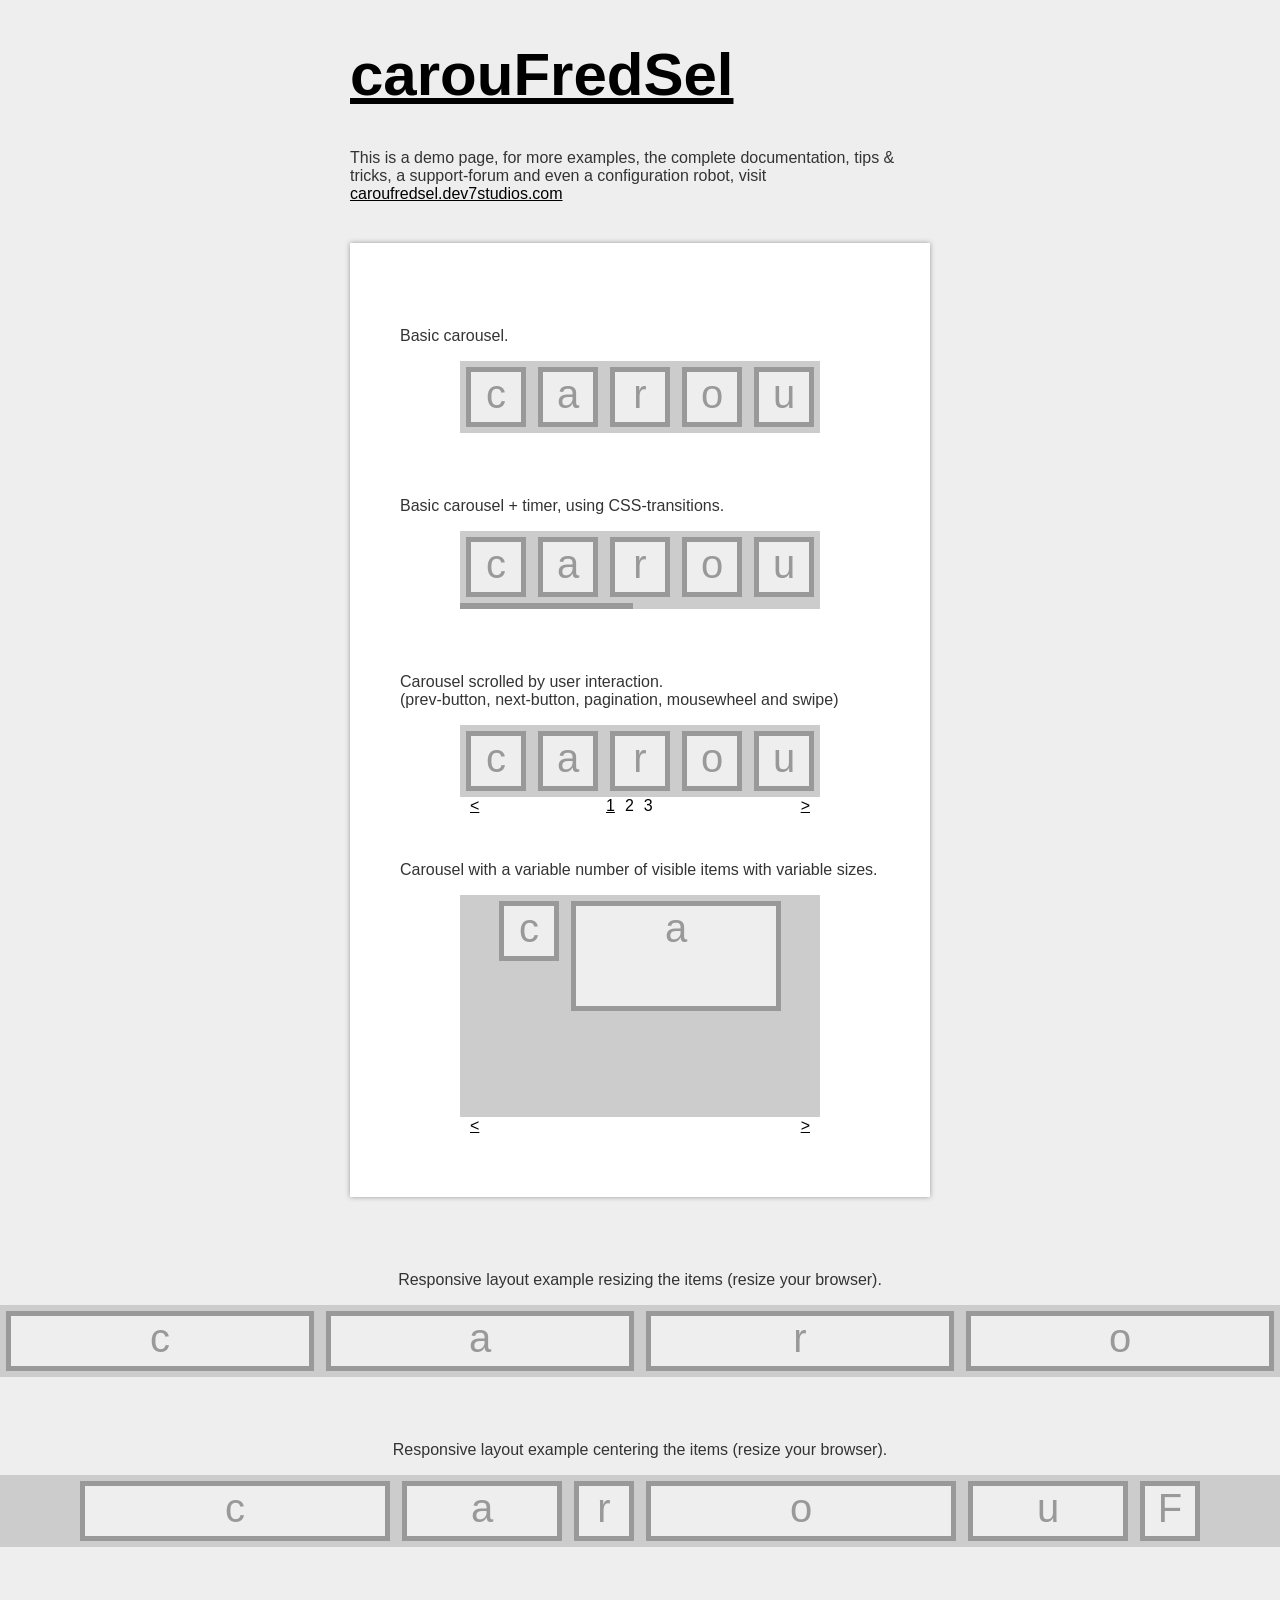
<file: js/caroufredsel/index.html>
<!DOCTYPE html PUBLIC "-//W3C//DTD XHTML 1.0 Transitional//EN" "http://www.w3.org/TR/xhtml1/DTD/xhtml1-transitional.dtd">
<html xmlns="http://www.w3.org/1999/xhtml">
	<head>
		<meta http-equiv="content-type" content="text/html;charset=iso-8859-1" />
		<meta name="author" content="caroufredsel.dev7studios.com" />

		<title>carouFredSel: a circular, responsive jQuery carousel</title>

		<!-- include jQuery + carouFredSel plugin -->
		<script type="text/javascript" language="javascript" src="jquery-1.8.2.min.js"></script>
		<script type="text/javascript" language="javascript" src="jquery.carouFredSel-6.2.1-packed.js"></script>

		<!-- optionally include helper plugins -->
		<script type="text/javascript" language="javascript" src="helper-plugins/jquery.mousewheel.min.js"></script>
		<script type="text/javascript" language="javascript" src="helper-plugins/jquery.touchSwipe.min.js"></script>
		<script type="text/javascript" language="javascript" src="helper-plugins/jquery.transit.min.js"></script>
		<script type="text/javascript" language="javascript" src="helper-plugins/jquery.ba-throttle-debounce.min.js"></script>

		<!-- fire plugin onDocumentReady -->
		<script type="text/javascript" language="javascript">
			$(function() {

				//	Basic carousel, no options
				$('#foo0').carouFredSel();

				//	Basic carousel + timer, using CSS-transitions
				$('#foo1').carouFredSel({
					auto: {
						pauseOnHover: 'resume',
						progress: '#timer1'
					}
				}, {
					transition: true
				});

				//	Scrolled by user interaction
				$('#foo2').carouFredSel({
					auto: false,
					prev: '#prev2',
					next: '#next2',
					pagination: "#pager2",
					mousewheel: true,
					swipe: {
						onMouse: true,
						onTouch: true
					}
				});

				//	Variable number of visible items with variable sizes
				$('#foo3').carouFredSel({
					width: 360,
					height: 'auto',
					prev: '#prev3',
					next: '#next3',
					auto: false
				});

				//	Responsive layout, resizing the items
				$('#foo4').carouFredSel({
					responsive: true,
					width: '100%',
					scroll: 2,
					items: {
						width: 400,
					//	height: '30%',	//	optionally resize item-height
						visible: {
							min: 2,
							max: 6
						}
					}
				});

				//	Fuild layout, centering the items
				$('#foo5').carouFredSel({
					width: '100%',
					scroll: 2
				});

			});
		</script>

		<style type="text/css" media="all">
			html, body {
				padding: 0;
				margin: 0;
			}
			body, div, p {
				font-family: Arial, Helvetica, Verdana;
				color: #333;
			}
			body {
				background-color: #eee;
			}
			h1 {
				font-size: 60px;
			}
			a, a:link, a:active, a:visited {
				color: black;
				text-decoration: underline;
			}
			a:hover {
				color: #9E1F63;
			}
			#intro {
				width: 580px;
				margin: 0 auto;
			}
			.wrapper {
				background-color: white;
				width: 480px;
				margin: 40px auto;
				padding: 50px;
				box-shadow: 0 0 5px #999;
			}
			.list_carousel {
				background-color: #ccc;
				margin: 0 0 30px 60px;
				width: 360px;
			}
			.list_carousel ul {
				margin: 0;
				padding: 0;
				list-style: none;
				display: block;
			}
			.list_carousel li {
				font-size: 40px;
				color: #999;
				text-align: center;
				background-color: #eee;
				border: 5px solid #999;
				width: 50px;
				height: 50px;
				padding: 0;
				margin: 6px;
				display: block;
				float: left;
			}
			.list_carousel.responsive {
				width: auto;
				margin-left: 0;
			}
			.clearfix {
				float: none;
				clear: both;
			}
			.prev {
				float: left;
				margin-left: 10px;
			}
			.next {
				float: right;
				margin-right: 10px;
			}
			.pager {
				float: left;
				width: 300px;
				text-align: center;
			}
			.pager a {
				margin: 0 5px;
				text-decoration: none;
			}
			.pager a.selected {
				text-decoration: underline;
			}
			.timer {
				background-color: #999;
				height: 6px;
				width: 0px;
			}
		</style>
	</head>
	<body>

		<div id="intro">
			<h1><a href="http://caroufredsel.dev7studios.com">carouFredSel</a></h1>
			<p>This is a demo page, for more examples, the complete documentation, tips &amp; tricks, a support-forum and even a configuration robot, visit <a href="http://caroufredsel.dev7studios.com">caroufredsel.dev7studios.com</a></p>
		</div>

		<div class="wrapper">
			<br />


			<p>Basic carousel.</p>
			<div class="list_carousel">
				<ul id="foo0">
					<li>c</li>
					<li>a</li>
					<li>r</li>
					<li>o</li>
					<li>u</li>
					<li>F</li>
					<li>r</li>
					<li>e</li>
					<li>d</li>
					<li>S</li>
					<li>e</li>
					<li>l</li>
					<li> </li>
				</ul>
				<div class="clearfix"></div>
			</div>
			<br />


			<p>Basic carousel + timer, using CSS-transitions.</p>
			<div class="list_carousel">
				<ul id="foo1">
					<li>c</li>
					<li>a</li>
					<li>r</li>
					<li>o</li>
					<li>u</li>
					<li>F</li>
					<li>r</li>
					<li>e</li>
					<li>d</li>
					<li>S</li>
					<li>e</li>
					<li>l</li>
					<li> </li>
				</ul>
				<div class="clearfix"></div>
				<div id="timer1" class="timer"></div>
			</div>
			<br />


			<p>Carousel scrolled by user interaction.<br />
				(prev-button, next-button, pagination, mousewheel and swipe)</p>
			<div class="list_carousel">
				<ul id="foo2">
					<li>c</li>
					<li>a</li>
					<li>r</li>
					<li>o</li>
					<li>u</li>
					<li>F</li>
					<li>r</li>
					<li>e</li>
					<li>d</li>
					<li>S</li>
					<li>e</li>
					<li>l</li>
					<li> </li>
				</ul>
				<div class="clearfix"></div>
				<a id="prev2" class="prev" href="#">&lt;</a>
				<a id="next2" class="next" href="#">&gt;</a>
				<div id="pager2" class="pager"></div>
			</div>
			<br />


			<p>Carousel with a variable number of visible items with variable sizes.</p>
			<div class="list_carousel">
				<ul id="foo3">
					<li style="width: 50px; height: 50px;">c</li>
					<li style="width: 200px; height: 100px;">a</li>
					<li style="width: 50px; height: 150px;">r</li>
					<li style="width: 50px; height: 200px;">o</li>
					<li style="width: 50px; height: 150px;">u</li>
					<li style="width: 100px; height: 100px;">F</li>
					<li style="width: 250px; height: 50px;">r</li>
					<li style="width: 150px; height: 100px;">e</li>
					<li style="width: 150px; height: 150px;">d</li>
					<li style="width: 50px; height: 200px;">S</li>
					<li style="width: 100px; height: 150px;">e</li>
					<li style="width: 150px; height: 100px;">l</li>
					<li style="width: 200px; height: 50px;"> </li>
				</ul>
				<div class="clearfix"></div>
				<a id="prev3" class="prev" href="#">&lt;</a>
				<a id="next3" class="next" href="#">&gt;</a>
			</div>
		</div>
		<br />


		<p style="text-align: center;">Responsive layout example resizing the items (resize your browser).</p>
		<div class="list_carousel responsive">
			<ul id="foo4">
				<li>c</li>
				<li>a</li>
				<li>r</li>
				<li>o</li>
				<li>u</li>
				<li>F</li>
				<li>r</li>
				<li>e</li>
				<li>d</li>
				<li>S</li>
				<li>e</li>
				<li>l</li>
				<li> </li>
			</ul>
			<div class="clearfix"></div>
		</div>
		<br />


		<p style="text-align: center;">Responsive layout example centering the items (resize your browser).</p>
		<div class="list_carousel responsive" >
			<ul id="foo5">
				<li style="width: 300px;">c</li>
				<li style="width: 150px;">a</li>
				<li>r</li>
				<li style="width: 300px;">o</li>
				<li style="width: 150px;">u</li>
				<li>F</li>
				<li style="width: 300px;">r</li>
				<li style="width: 150px;">e</li>
				<li>d</li>
				<li style="width: 400px;">S</li>
				<li style="width: 150px;">e</li>
				<li>l</li>
				<li> </li>
			</ul>
			<div class="clearfix"></div>
		</div>
		<br />


		<br />
		<br />
	</body>
</html>
</file>
